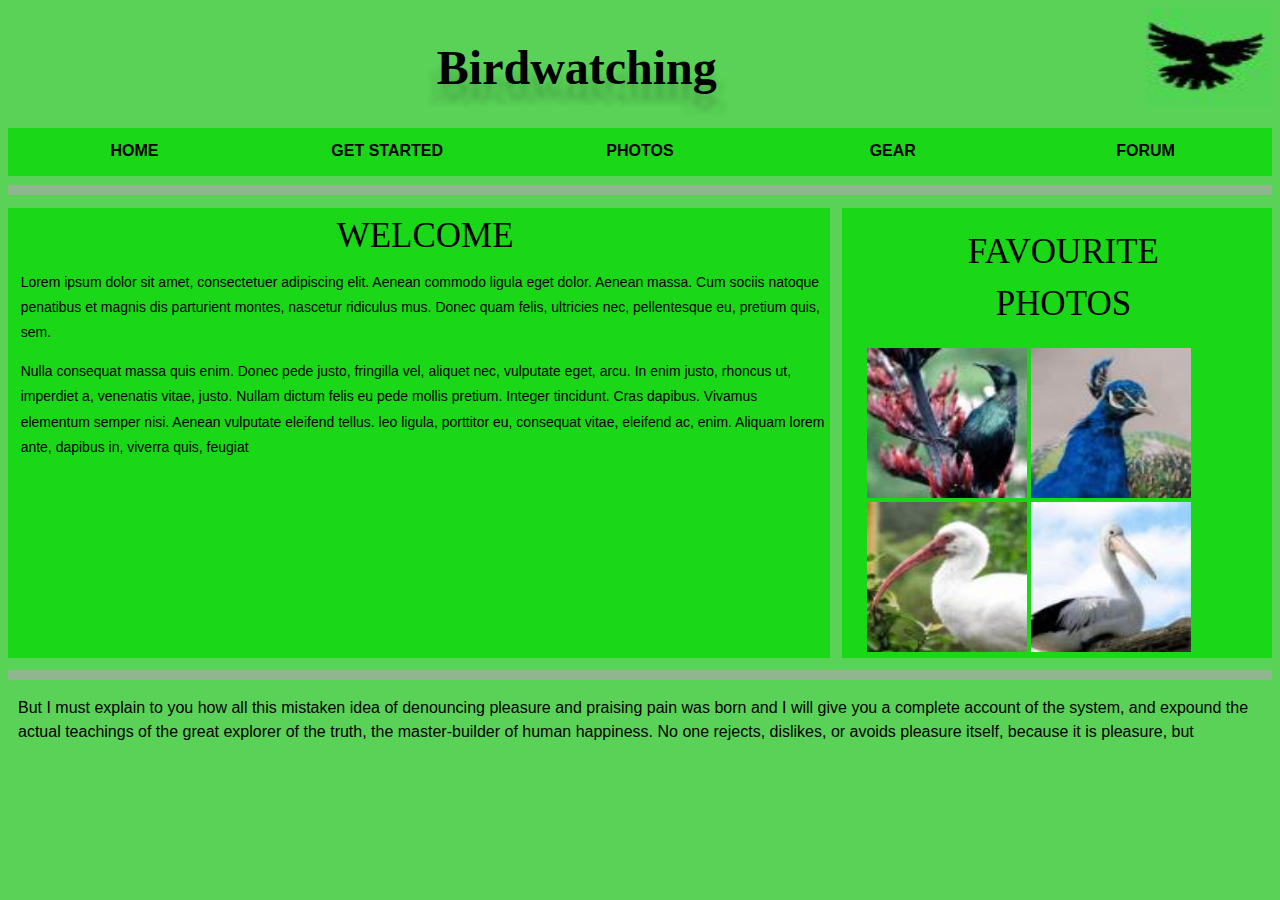
<file: Bird/index.html>
<!doctype html>
<html lang="en">
<head>
	<meta charset="UTF-8">
	<title> Bird</title>
	<link rel="stylesheet" href="css/style.css">

</head>

<body>


	<header class="header">
	<div class="block_1">
	<h1> Birdwatching</h1>
	</div>

	<img src="1.jpg" width="126" height="100">
	</header>
	
	<div class="nav">
		<div class="nav_1">
		<ul>
			<li><a href="#home">HOME</a></li>
			<li><a href="#get">GET STARTED</a></li>
			<li><a href="#photos">PHOTOS</a></li>
			<li><a href="#gear">GEAR</a></li>
			<li><a href="#forum">FORUM</a></li>
		</ul>
		</div>
		
	
		
	</div>
	<div class="nav_2">
	
	
		</div>
	<div class="content">
		<div class="content_1">
		<p class="zagolovok"> WELCOME</p>
		<div class="content_1_2">
		<p>Lorem ipsum dolor sit amet, consectetuer adipiscing elit. Aenean commodo ligula eget dolor.
		Aenean massa. Cum sociis natoque penatibus et magnis dis parturient montes, nascetur ridiculus mus. 
		Donec quam felis, ultricies nec, pellentesque eu, pretium quis, sem.</p>

		<p>Nulla consequat massa quis enim. Donec pede justo, fringilla vel, aliquet nec, vulputate eget, arcu. 
		In enim justo, rhoncus ut, imperdiet a, venenatis vitae, justo. Nullam dictum felis eu pede mollis pretium. 
		Integer tincidunt. Cras dapibus. Vivamus elementum semper nisi. Aenean vulputate eleifend tellus. 
		leo ligula, porttitor eu, consequat vitae, eleifend ac, enim. Aliquam lorem ante, dapibus in, viverra quis, feugiat </p>
		</div>
		</div>
		<div class="content_2">
			<p> FAVOURITE</p>
			<p>PHOTOS</p>
			<div class="img_1">
				<img src="cont_1.jpg" width="160" height="150">
			</div>
			<div class="img_2">
				<img src="cont_2.jpg" width="160" height="150">
			</div>
			<div class="img_3">
				<img src="cont_3.jpg" width="160" height="150">
			</div>
			<div class="img_4">
				<img src="cont_4.jpg" width="160" height="150">
			</div>
		
		</div>
	</div>
	
	<div class="content_3">
		
	</div>
	<footer>
	<p> But I must explain to you how all this mistaken idea of denouncing pleasure and praising pain was born and I will give you a complete account of the system, and expound the actual teachings of the great explorer of the truth, the master-builder of human happiness. 
	No one rejects, dislikes, or avoids pleasure itself, because it is pleasure, but</p>
	</footer>





</body>
</html>
</file>
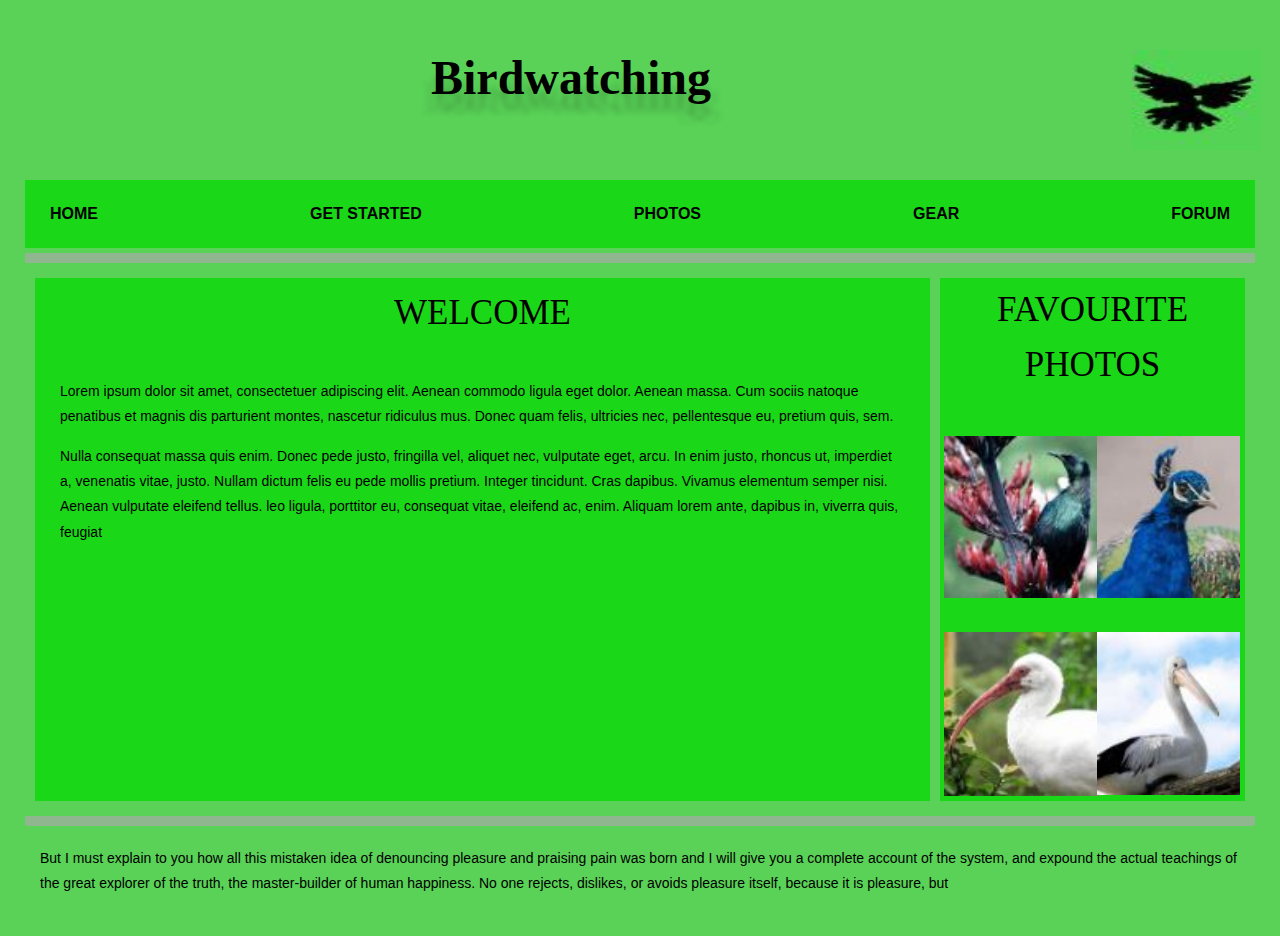
<file: Bird_flexbox/index.html>
<!doctype html>
<html lang="en">
<head>
	<meta charset="UTF-8">
	<title> Bird</title>
	<link rel="stylesheet" href="css/style.css">

</head>

<body>


	<header class="header">
	<div class="block_1">
	<h1> Birdwatching</h1>
	</div>
	<div class="block_2">
	<img src="1.jpg" width="126" height="100">
	</div>
	</header>
	
	<div class="nav">
		<div class="nav_1">
		
			<a href="#home">HOME</a>
		</div>
		<div class="nav_2">
			<a href="#get">GET STARTED</a>
		</div>
		<div class="nav_3">
			<a href="#photos">PHOTOS</a>
		</div>
		<div class="nav_4">
			<a href="#gear">GEAR</a>
		</div>
		<div class="nav_5">
			<a href="#forum">FORUM</a>
			</div>
		
	</div>
		
	
		
	</div>
	<div class="nav_6">
	</div>
	<div class="content">
	
		<div class="content_1">
			<div class="zagolovok">
			<p> WELCOME</p>
			</div>
			<div class="content_1_2">
			<p>Lorem ipsum dolor sit amet, consectetuer adipiscing elit. Aenean commodo ligula eget dolor.
		Aenean massa. Cum sociis natoque penatibus et magnis dis parturient montes, nascetur ridiculus mus. 
		Donec quam felis, ultricies nec, pellentesque eu, pretium quis, sem.</p>

			<p>Nulla consequat massa quis enim. Donec pede justo, fringilla vel, aliquet nec, vulputate eget, arcu. 
		In enim justo, rhoncus ut, imperdiet a, venenatis vitae, justo. Nullam dictum felis eu pede mollis pretium. 
		Integer tincidunt. Cras dapibus. Vivamus elementum semper nisi. Aenean vulputate eleifend tellus. 
		leo ligula, porttitor eu, consequat vitae, eleifend ac, enim. Aliquam lorem ante, dapibus in, viverra quis, feugiat </p>
			</div>
		</div>
		
		
		<div class="content_2">
			<div class="content_2_1">
			<p> FAVOURITE</p>
			<p>PHOTOS</p>
			</div>
			<div class="row">
				<div class="column_1">
					<img src="cont_1.jpg">
				</div>
				<div class="column_2">
					<img src="cont_2.jpg">
				</div>
				<div class="column_3">
					<img src="cont_3.jpg">
				</div>
				<div class="column_4">
					<img src="cont_4.jpg" height="87%">
				</div>
			</div>
		
			</div>
		</div>
	</div>
	
	<div class="content_3">
		
	</div>
	<footer>
	<p> But I must explain to you how all this mistaken idea of denouncing pleasure and praising pain was born and I will give you a complete account of the system, and expound the actual teachings of the great explorer of the truth, the master-builder of human happiness. 
	No one rejects, dislikes, or avoids pleasure itself, because it is pleasure, but</p>
	</footer>





</body>
</html>
</file>
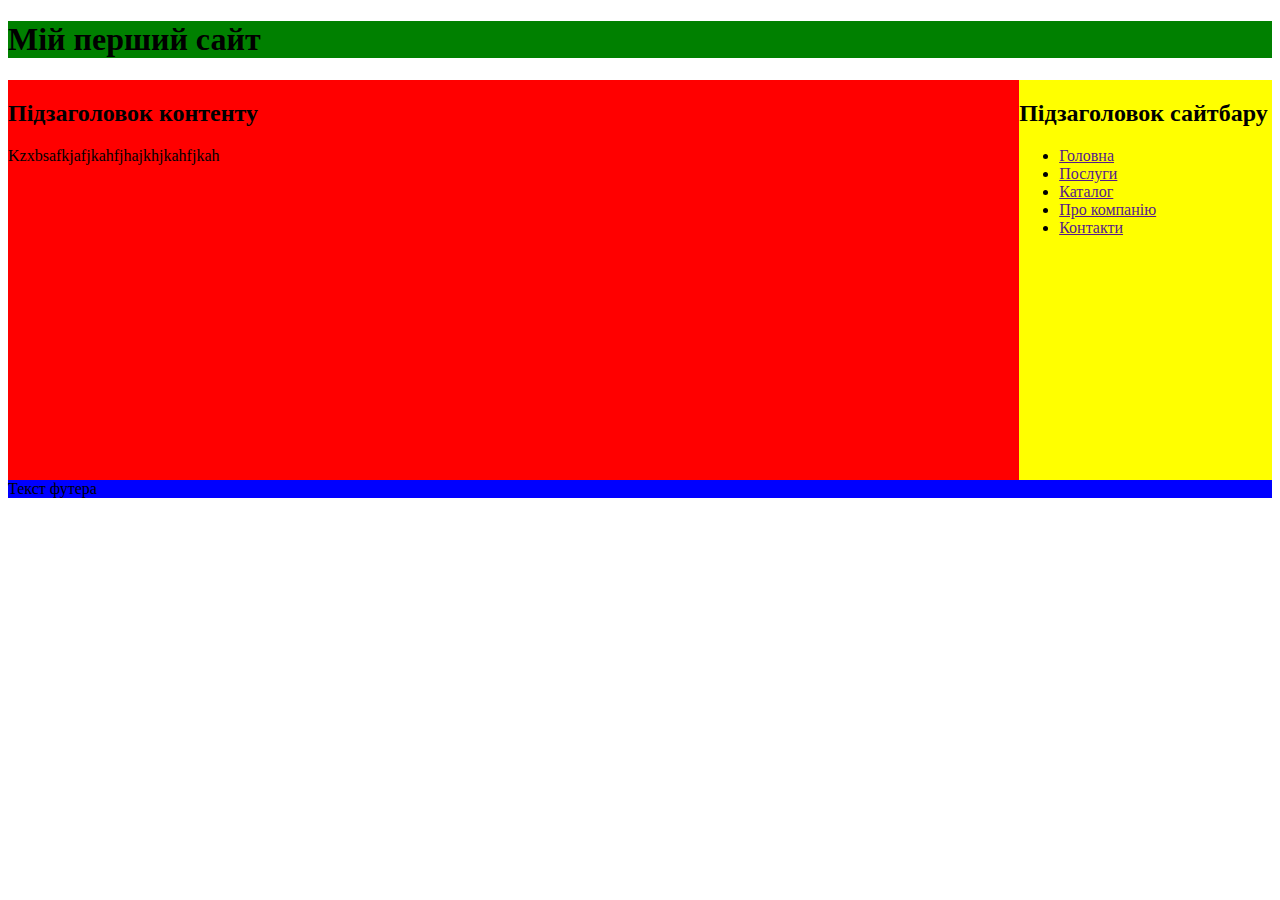
<file: site_3/index.html>
<!doctype html>
<html lang="en">
<head>
	<meta charset="UTF-8">
	<title> Мій перший сайт</title>
	<link rel="stylesheet" href="css/style.css">

</head>
<style>


</style>

<body>

<div class="wrap">
	<header>
	<h1> Мій перший сайт</h1>
	</header>
	<div class="content">
		<h2> Підзаголовок контенту </h2>
		<p> Kzxbsafkjafjkahfjhajkhjkahfjkah</p>
	</div>
	<div class="aside">
		<h2> Підзаголовок сайтбару</h2>
		<ul>
			<li><a href=""> Головна</a>
			<li><a href=""> Послуги</a>
			<li><a href=""> Каталог</a>
			<li><a href=""> Про компанію</a>
			<li><a href=""> Контакти</a>
		</ul>
	</div>
	<footer>
	<p>  Текст футера </p>
	</footer>
</div>




</body>
</html>
</file>
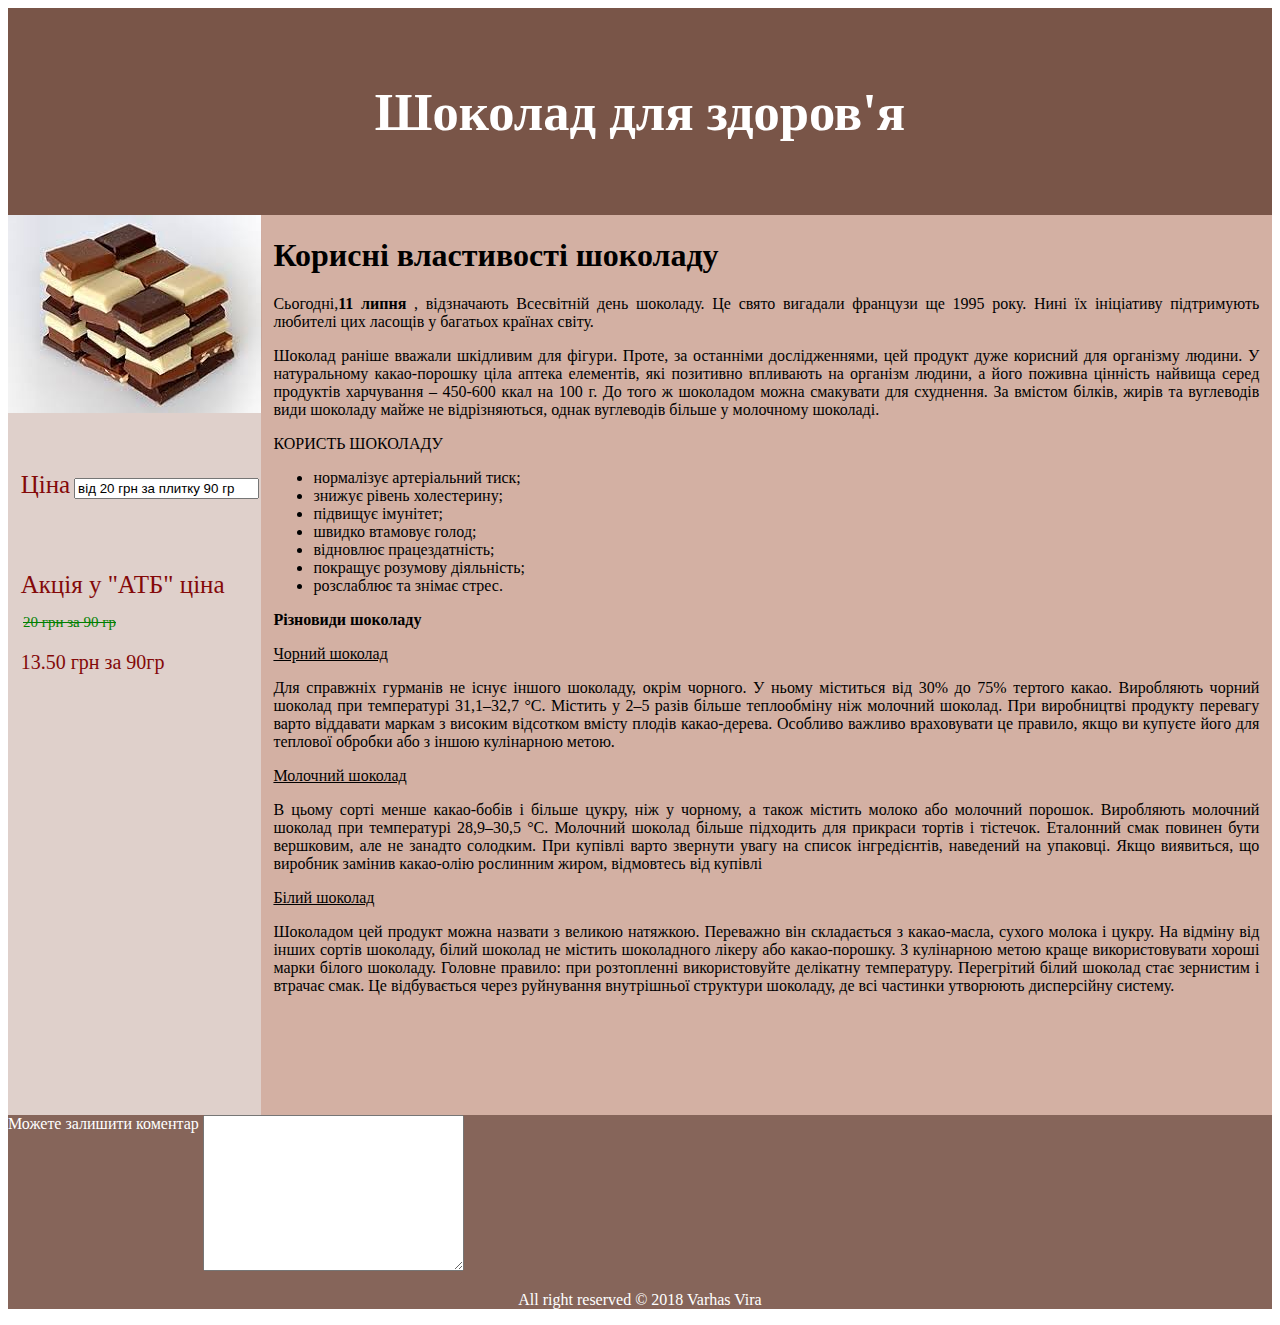
<file: site_7/index.html>
<!doctype html>
<html lang="uk-UA">
<head>
	<meta charset="UTF-8">
	<meta name="viewport" content="width=device-width, initial-scale=1.0"/>
    <meta http-equiv="X-UA-Compatible" content="IE=edge,chrome=1">
	<title> Шоколад </title>
	<link rel="stylesheet" href="css/style.css">
	<!-- [if lt IE 9]>
		<script scr="//html5shiv.googlecode.com/svn/trunk/html5.js"></script>
	<![endif]-->
<header>
  <h2>Шоколад для здоров'я</h2>
 </header>
<body>
<section>
   <nav> 
  <img src="chocolate.jpg" >
  <br>
  <br>
  <br>
  <br>
	<div class="right">
		<label>
			<span class="lab">Ціна</span>
			<input type="text" name="client_name" value="від 20 грн за плитку 90 гр">
		</label>
		<br>
		<br>
		<br>
		<br>
		<br>
		<label>
			<span class="lab"> Акція у "АТБ" ціна</span>
			<p class="akcia">20 грн за 90 гр</p>
			<p class="price"> 13.50 грн за 90гр</p>
		</label>
		
	</div>
   
  </nav>
  
  <article>
    <h1>Корисні властивості шоколаду</h1>
    <p> Сьогодні,<b>11 липня </b>, відзначають Всесвітній день шоколаду. Це свято вигадали французи ще 1995 року. 
	Нині їх ініціативу підтримують любителі цих ласощів у багатьох країнах світу.</p>
    <p> Шоколад раніше вважали шкідливим для фігури. Проте, за останніми дослідженнями, цей продукт дуже корисний для організму людини. У натуральному какао-порошку ціла аптека елементів, які позитивно впливають на організм людини, а його поживна цінність найвища серед продуктів харчування – 450-600 ккал на 100 г. До того ж шоколадом можна смакувати для схуднення. 
	За вмістом білків, жирів та вуглеводів види шоколаду майже не відрізняються, однак вуглеводів більше у молочному шоколаді. </p>
    <p> КОРИСТЬ ШОКОЛАДУ</p>
	<ul>
		<li>нормалізує артеріальний тиск;</li>
		<li>знижує рівень холестерину;</li>
		<li>підвищує імунітет;</li>
		<li>швидко втамовує голод;</li>
		<li>відновлює працездатність;</li>
		<li>покращує розумову діяльність;</li>
		<li>розслаблює та знімає стрес.</li>
	</ul>
	<p><b> Різновиди шоколаду</b></p>
	<p class="riznovud">Чорний шоколад</p>
	<p>Для справжніх гурманів не існує іншого шоколаду, окрім чорного. У ньому міститься від 30% до 75% тертого какао. 
	Виробляють чорний шоколад при температурі 31,1–32,7 °C. Містить у 2–5 разів більше теплообміну  ніж молочний шоколад. При виробництві продукту перевагу варто віддавати маркам з високим відсотком вмісту плодів какао-дерева. 
	Особливо важливо враховувати це правило, якщо ви купуєте його для теплової обробки або з іншою кулінарною метою.</p>
	<p class="riznovud">Молочний шоколад</p>
	<p>В цьому сорті менше какао-бобів і більше цукру, ніж у чорному, а також містить молоко або молочний порошок. 
	Виробляють молочний шоколад при температурі 28,9–30,5 °C.
	Молочний шоколад більше підходить для прикраси тортів і тістечок. 
	Еталонний смак повинен бути вершковим, але не занадто солодким. 
	При купівлі варто звернути увагу на список інгредієнтів, наведений на упаковці. 
	Якщо виявиться, що виробник замінив какао-олію рослинним жиром, відмовтесь від купівлі</p>
	<p class="riznovud"> Білий шоколад</p>
	<p>Шоколадом цей продукт можна назвати з великою натяжкою. Переважно він складається з какао-масла, сухого молока і цукру.
	На відміну від інших сортів шоколаду, білий шоколад не містить шоколадного лікеру або какао-порошку. З кулінарною метою краще використовувати хороші марки білого шоколаду. Головне правило: при розтопленні використовуйте делікатну температуру. Перегрітий білий шоколад стає зернистим і втрачає смак.
	Це відбувається через руйнування внутрішньої структури шоколаду, де всі частинки утворюють дисперсійну систему.</p>
	  
  </article>
</section>

<footer>
  
  <div style="text-align:left;">
			<label>
				<span class="comentar"> Можете залишити  коментар</span>
				<textarea name="" id="" cols="30" rows="10" maxlength="100"></textarea>
			</label>
		</div>
	<p><div> All right reserved &copy; 2018 Varhas Vira</div></p>	
</footer>
</body>
</html>
</file>
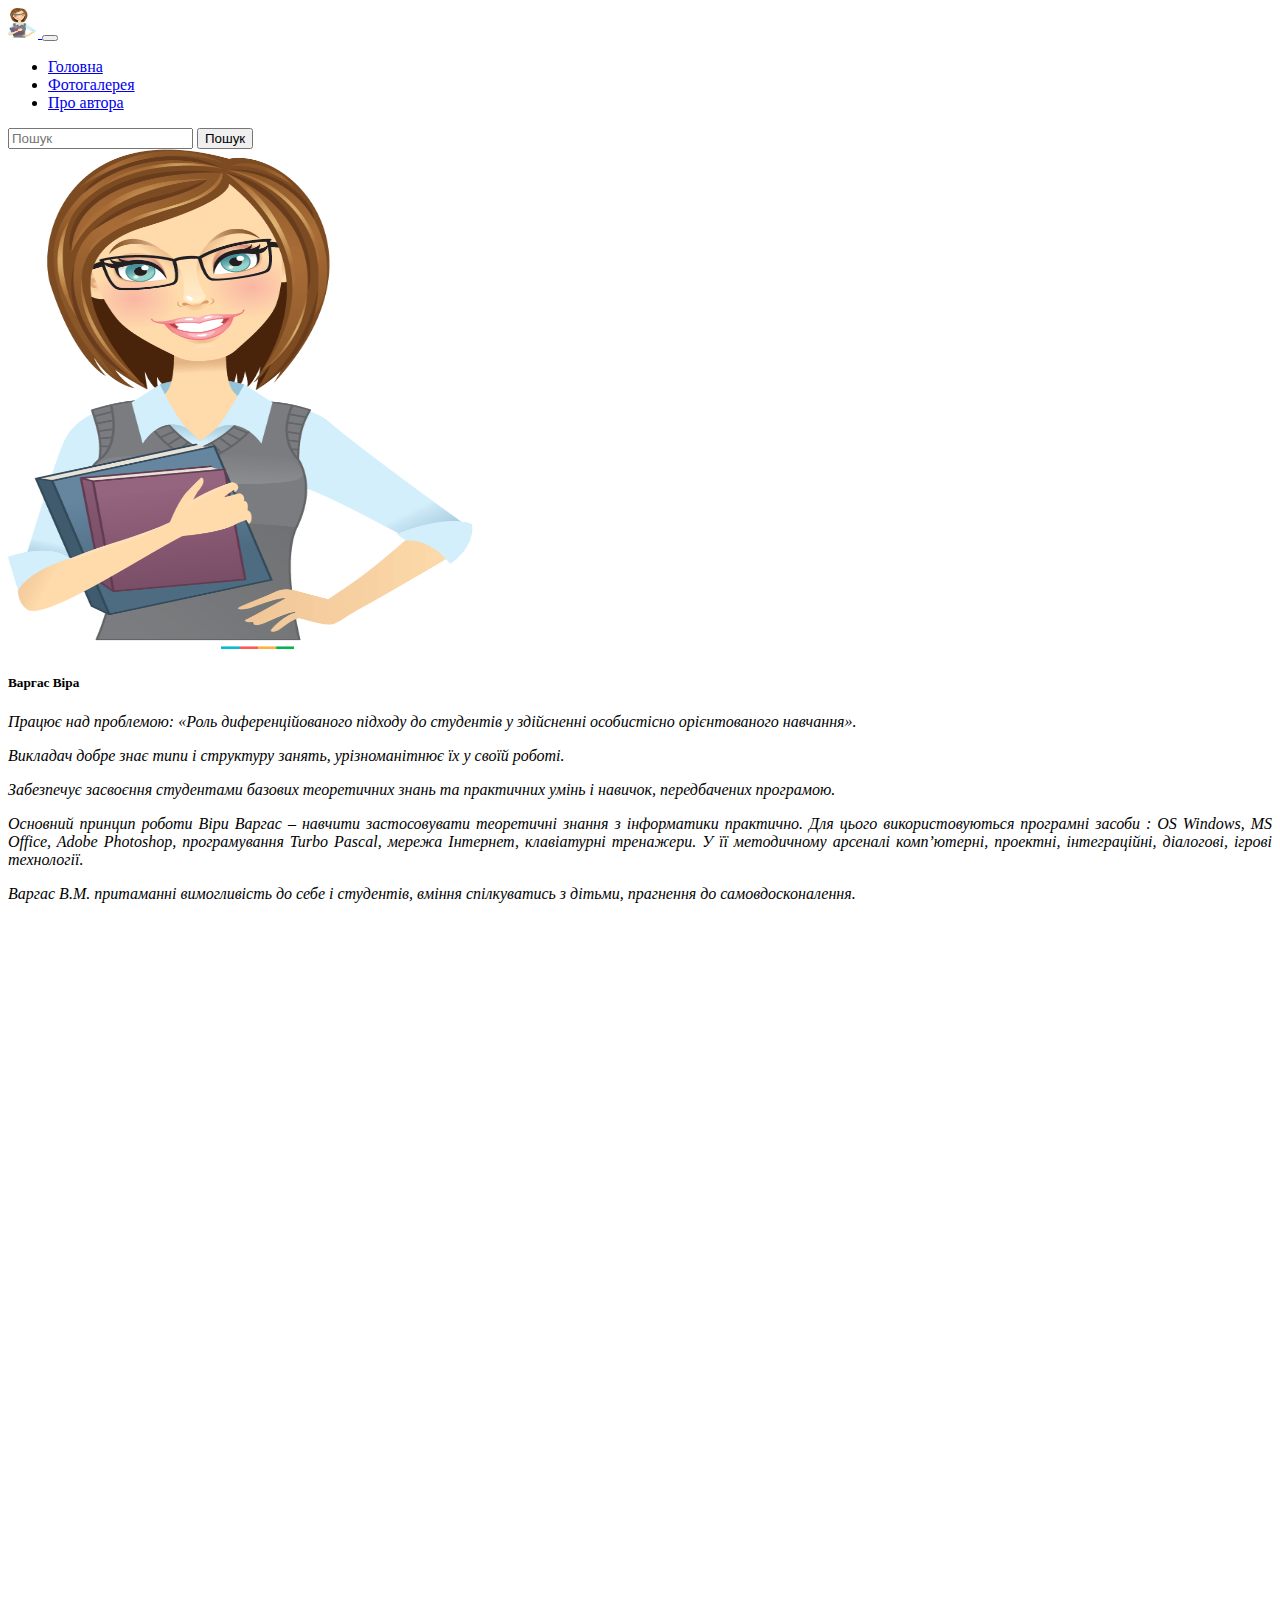
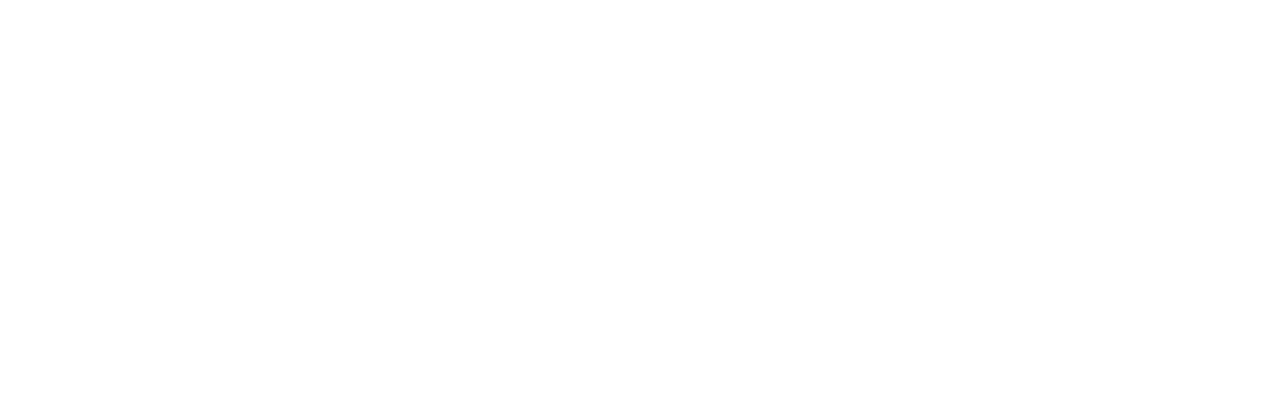
<file: Final_Varhas/autor.html>
<!doctype html>
<html lang="en">
  <head>
    <!-- Required meta tags -->
    <meta charset="utf-8">
    <meta name="viewport" content="width=device-width, initial-scale=1, shrink-to-fit=no">

    <!-- Bootstrap CSS -->
    <link rel="stylesheet" href="https://stackpath.bootstrapcdn.com/bootstrap/4.1.3/css/bootstrap.min.css" integrity="sha384-MCw98/SFnGE8fJT3GXwEOngsV7Zt27NXFoaoApmYm81iuXoPkFOJwJ8ERdknLPMO" crossorigin="anonymous">
	<link rel="stylesheet" href="css/style.css">
	<link rel="shortcut icon" href="1.png" type="image/png">
	
	 
    <title>Сайт викладача інформатики Варгас Віри</title>
  </head>
  <body>
  <nav class="navbar navbar-expand-lg navbar-dark bg-dark sticky-top">
	<a href="#" class="navbar-brand">
		<img src="vira.png" width ="30" height="30" alt="logo">
	</a>
  
  <button class="navbar-toggler" type="button" data-toggle="collapse" 
  data-target="#navbarSupportedContent" 
  aria-controls="navbarSupportedContent"
  aria-expanded="false"
  aria-label="Toggle navigation">
	<span class="navbar-toggler-icon"></span>
 </button>
 <div class="collapse navbar-collapse"id="navbarSupportContent">
	<ul class="navbar-nav mr-auto">
		<li class="nav-item active">
			<a href="index.html" class="nav-link">Головна</a>
		</li>
		<li class="nav-item">
			<a href="foto.html" class="nav-link">Фотогалерея</a>
		</li>
		<li class="nav-item">
			<a href="autor.html"class="nav-link"> Про автора</a> <!-- модальне вікно -->
		</li>
	</ul>
	<form class="form-inline my-2 my-lg-0">
		<input type="text" class="form-control mr-sm-2" placeholder="Пошук" aria-lable="Пошук">
		<button class="btn btn-outline-success my-2 my-sm-0">Пошук</button>
    </form>
 </div>
	
  </nav>
 <!-- <div class="conteiner-fluid">
		<div class="container">
			<div class="row text-center justify-content-center">
				<div class="col-xs-12 col-sm-4 col-lg-3">
				<div>
				<img src="vira.png" style="width:500px;height:500px;">
				</div>
				<div class="w-100">
				</div>
				<div class="col-xs-12 col-sm-4 col-lg-3">
				<p>Варгас Віра Михайлівна  працює над проблемою: 
				«Роль диференційованого підходу до студентів у здійсненні особистісно орієнтованого навчання».</p>
				<p>Викладач добре знає типи і структуру занять, урізноманітнює їх у своїй роботі.</p>
				<p>Забезпечує засвоєння студентами базових теоретичних знань та практичних умінь і навичок, передбачених програмою.</p>
				<p>Основний принцип роботи Віри Варгас – навчити застосовувати теоретичні знання з інформатики практично.
				Для цього використовуються програмні засоби : OS Windows, МS Office, Adobe Photoshop, програмування Turbo Pascal,
				мережа Інтернет, клавіатурні тренажери. У її методичному арсеналі комп’ютерні, проектні, інтеграційні, 
				діалогові, ігрові технології.</p>
				<p> Варгас В.М. притаманні вимогливість до себе і студентів, вміння спілкуватись з дітьми, прагнення до самовдосконалення.</p>
				
			
	
				</div>
			
				</div>
			</div>
		</div>
 </div>
   -->
 <div class="containet-fluide">
		<div class="container">
			<div class="row text-center justify-content-center">
				<div class="col-xs-12 col-sm-4 col-lg-3"><img src="vira.png" style="width:500px;height:500px;">
				<h5>Варгас Віра</h5>
				
				</div>
				<div class="col-xs-12 col-sm-4 col-lg-3">
				
				
				</div>
				<div class="col-xs-12 col-sm-4 col-lg-3">
				<div style=" text-align: justify;font-style: italic;">
				<p>Працює над проблемою: 
				«Роль диференційованого підходу до студентів у здійсненні особистісно орієнтованого навчання».</p>
				<p>Викладач добре знає типи і структуру занять, урізноманітнює їх у своїй роботі.</p>
				<p>Забезпечує засвоєння студентами базових теоретичних знань та практичних умінь і навичок, передбачених програмою.</p>
				<p>Основний принцип роботи Віри Варгас – навчити застосовувати теоретичні знання з інформатики практично.
				Для цього використовуються програмні засоби : OS Windows, МS Office, Adobe Photoshop, програмування Turbo Pascal,
				мережа Інтернет, клавіатурні тренажери. У її методичному арсеналі комп’ютерні, проектні, інтеграційні, 
				діалогові, ігрові технології.</p>
				<p> Варгас В.М. притаманні вимогливість до себе і студентів, вміння спілкуватись з дітьми, прагнення до самовдосконалення.</p>
				</div>
				<!-- <div class="col-xs-12 col-sm-4 col-lg-3"><img src="kp.jpg" alt="" class="w-200 h-200">
				<h3>Hello</h3>
				<p>kjsghkjhsdghkjgfkhdg</p>
				</div> -->
				<!-- <div class="w-100"></div> <!-- новий рядок --> 
				<!-- <div class="col-xs-12 col-sm-4 col-lg-3"><img src="kp.jpg" alt="" class="w-200 h-200">
				<h3>Hello</h3>
				<p>kjsghkjhsdghkjgfkhdg</p>
				
				</div>
				<div class="col-xs-12 col-sm-4 col-lg-3"><img src="kp.jpg" alt="" class="w-200 h-200">
				<h3>Hello</h3>
				<p>kjsghkjhsdghkjgfkhdg</p>
				</div> -->
				
				
			</div>
		</div>
  
  
  
  
  
    <!-- Optional JavaScript -->
    <!-- jQuery first, then Popper.js, then Bootstrap JS -->
    <script src="https://code.jquery.com/jquery-3.3.1.slim.min.js" integrity="sha384-q8i/X+965DzO0rT7abK41JStQIAqVgRVzpbzo5smXKp4YfRvH+8abtTE1Pi6jizo" crossorigin="anonymous"></script>
    <script src="https://cdnjs.cloudflare.com/ajax/libs/popper.js/1.14.3/umd/popper.min.js" integrity="sha384-ZMP7rVo3mIykV+2+9J3UJ46jBk0WLaUAdn689aCwoqbBJiSnjAK/l8WvCWPIPm49" crossorigin="anonymous"></script>
    <script src="https://stackpath.bootstrapcdn.com/bootstrap/4.1.3/js/bootstrap.min.js" integrity="sha384-ChfqqxuZUCnJSK3+MXmPNIyE6ZbWh2IMqE241rYiqJxyMiZ6OW/JmZQ5stwEULTy" crossorigin="anonymous"></script>
	<script src="script.js"></script>
  </body>
</html>
</file>
<file: Bird/css/style.css>
body{
	 background-color: #1bc119ba;
}
.header{
	
	width:100%;

}
.block_1{
  /*background-color: #1ad818;* колір 2*/
 /*background-color: #1bc119ba;колір 1*/
 display:block;
 float:left;
 width:90%;
 height:100px;
 text-align: center;
 font-size:24px;
font-family: Algerian;
text-shadow: 0px 15px 5px rgba(0,0,0,0.1),
                 10px 20px 5px rgba(0,0,0,0.05),
                 -10px 20px 5px rgba(0,0,0,0.05);
}
.block_1_2{
    display:block;
	float:left;
	width:1%;
	height:100px;
}
.nav{
	width:100%;
	height:28%;
	overflow:hidden; 
	padding: o 5px 50px 5px; 
	margin:0;  
	
}
.nav_1{
	width:100%;
	margin: 0 10px 73px 0;
    padding: 0 ;
	background-color: #1bc119ba;
	
}

ul {
	list-style-type: none;
	padding: 0;
  

}
li a {
    display: block;
    color: black;
    text-align: center;
    padding: 14px 0 16px 0;
    text-decoration: none;
	list-style-type: none;
	font-family:Arial;
	font-weight: bold;
	}
li {
    float: left;
	background-color: #1ad818;
	width: 20%;
}
li a:hover {
    background-color:#1bc119ba ;
}
.content{
	clear: both;
}
.nav_2{
	background-color:#a4aba4ba;
	width:100%;
	height:10px;
	overflow:hidden; 
}

.content{
	width:100%;
	display:block;
	overflow:hidden; 
	padding:0;
}
.content_1{
	display:block;
	width:64%;
	height:450px;
	background-color: #1ad818;
	float: left;
	margin-top:1%;
	margin-bottom:1%;
	padding-left:1%;
	
	
}
.zagolovok{
	font-size:35px;
	font-family: Algerian;
	text-align: center;
	margin-top:1%;
	margin-bottom:1%;
}

.content .content_1_2  p{
	font-family:Arial;
	line-height: 1.8;
	font-size:14px;
	
}

.content_2{
	width:31%;
	height:450px;
	background-color: #1ad818;
	margin-left:1%;
	float: left;
	display:block;
	padding-left:2%;
	padding-right:1%;
	margin-top:1%;
	margin-bottom:1%;

}
.content_3{
	display:block;
	background-color:#a4aba4ba;
	width:100%;
	height:10px;
	overflow:hidden; 
}
footer{
	clear: both;
	width:100%;
	height:30%;
	padding-left:10px;
	font-family:Arial;
	line-height: 1.5;
	
}
.content_2 p {
	text-align: center;
	font-size:35px;
	font-family: Algerian;
	line-height: 0.5;
}

.img_1, .img_2, .img_3, .img_4{
	 display:inline-block;
	 padding-left:-1px;
	 padding-right:-1px;
	 margin:0 50 0 10;
	 


}
</file>
<file: Bird_flexbox/css/style.css>
body{
	 background-color: #1bc119ba;
}

* {
  padding: 5px;
  margin: 5px;
  
}
.header {
   display: flex;
 
}
.block_1, .block_2{
  /*background-color: #1ad818;* колір 2*/
 /*background-color: #1bc119ba;колір 1*/
 display: flex;
 flex-wrap: wrap;
 justify-content: space-between;
 flex-direction : column; 
 
}
.block_1{
	display:flex;
	flex-basis:180%;
	text-align: center;
 font-size:24px;
font-family: Algerian;
text-shadow: 0px 15px 5px rgba(0,0,0,0.1),
                 10px 20px 5px rgba(0,0,0,0.05),
                 -10px 20px 5px rgba(0,0,0,0.05);
	
}
.block_2{
	display:flex;
	flex-basis:20%;
}

.nav{
	display:flex;
	overflow:hidden; 
	justify-content:space-between;
	background-color: #1ad818;
}
.nav_1{
	
}

 a {
    display: flex;
    color: black;
    text-align: center;
    text-decoration: none;
	list-style-type: none;
	font-family:Arial;
	font-weight: bold;
	
	}
.nav_6{
	display: flex;
	background-color:#a4aba4ba;
	justify-content:space-between;
	
}


.content{
	
	display: flex;
	justify-content:space-between;
	
	
}
.content .content_1{
	display: flex;
	background-color: #1ad818;
	flex-basis:120%;
	flex-direction:column;
	 
	
	
}
 .content_2_1 p{
	font-size:35px;
	font-family: Algerian;
	text-align: center;
	margin:1% 0 10% 0;
	}
.zagolovok  p{
	font-size:35px;
	font-family: Algerian;
	text-align: center;
	margin: -2% 0 0 0;
	}


.content_1_2,  p{
	font-family:Arial;
	line-height: 1.8;
	font-size:14px;
}

.content_2{
	
	background-color: #1ad818;
	display: flex;
	flex-basis:40%;
	flex-direction:column;
}
.row{
 
	display: flex;
    flex-wrap: wrap;
   	margin:0 0 -8% -7%;
	justify-content:flex-start;
	overflow:hidden;
	
	
}
.column_1, .column_2, .column_3, .column_4{
	 flex: 35%; 
     padding: 0 ; 
	}
img{
 width:109%;

}
.content_3{
	display:flex;;
	background-color:#a4aba4ba;
	justify-content:space-between;
	
}
footer{
	display:flex;
	
	font-family:Arial;
	line-height: 1.5;
	justify-content:space-between;
}
.content_2 p {
	text-align: center;
	font-size:35px;
	font-family: Algerian;
	line-height: 0.5;
}

@media (max-width: 800px) {
    .block_1, .block_2{
  	background-color:red;
 
}
}
</file>
<file: site_3/css/style.css>
.wrap{
	width:960;
	margin: auto;
}
header{
background:green;
}
.content{
width:80%;
background: red;
float:left;
}
.content,.aside{
height:400px;
}
 .aside {
width:20%;
background: yellow;
float:left;
}
footer{
background:blue;
clear:both;
}
</file>
<file: site_7/css/style.css>
header{
	background:#795548;
    text-align: center;
	padding: 30px;
    font-size: 35px;
    color: white;
	font-family: Calibri;

    /*background-image: url(chocolate_2.gif);
	margin: -1.3em 0em 0em 0em;*/
	}



section{

	
    width:960;
	margin: auto;
}

nav{
	width: 20%;
    float: left;
	height:900px;
	background-color:#a780715e;
	font-family: Calibri;
	
	
}

article{
	float: left;
    width: 78%;
	height:900px;
    background-color: #b1745e91;
	padding: 0 1% 0 1%;
	text-align: justify;
	font-family: Calibri;
}

footer{
	background-color: #86655a;
    text-align: center;
    color: white; 
	clear: both;
	font-family: Calibri;

}

.riznovud{
	text-decoration: underline;
	

}
.lab{
 color:#840909;
 font-size: 25px;
 
}

.akcia{
 color:green;
 font-size: 15px;
 text-decoration: line-through;
 padding-left:1%;

}

.price{
 color:#840909;
 font-size: 20px;
 text-decoration: none;
 
}

.comentar{
 vertical-align: top;

}
.right{
padding-left:5%;
}
</file>
<file: Final_Varhas/css/style.css>
body{
	height:2000px;
	
}
/* .carousel-control-next,.carousel-control-prev {
	height:50px;
	/* width:50px; */
	
 }  
 .carousel-control-prev {
    left: 0;
    width: 50px;
    height: 50px;
    background-color: red;
	}
.modal-body{
text-align: justify;
}
</file>
